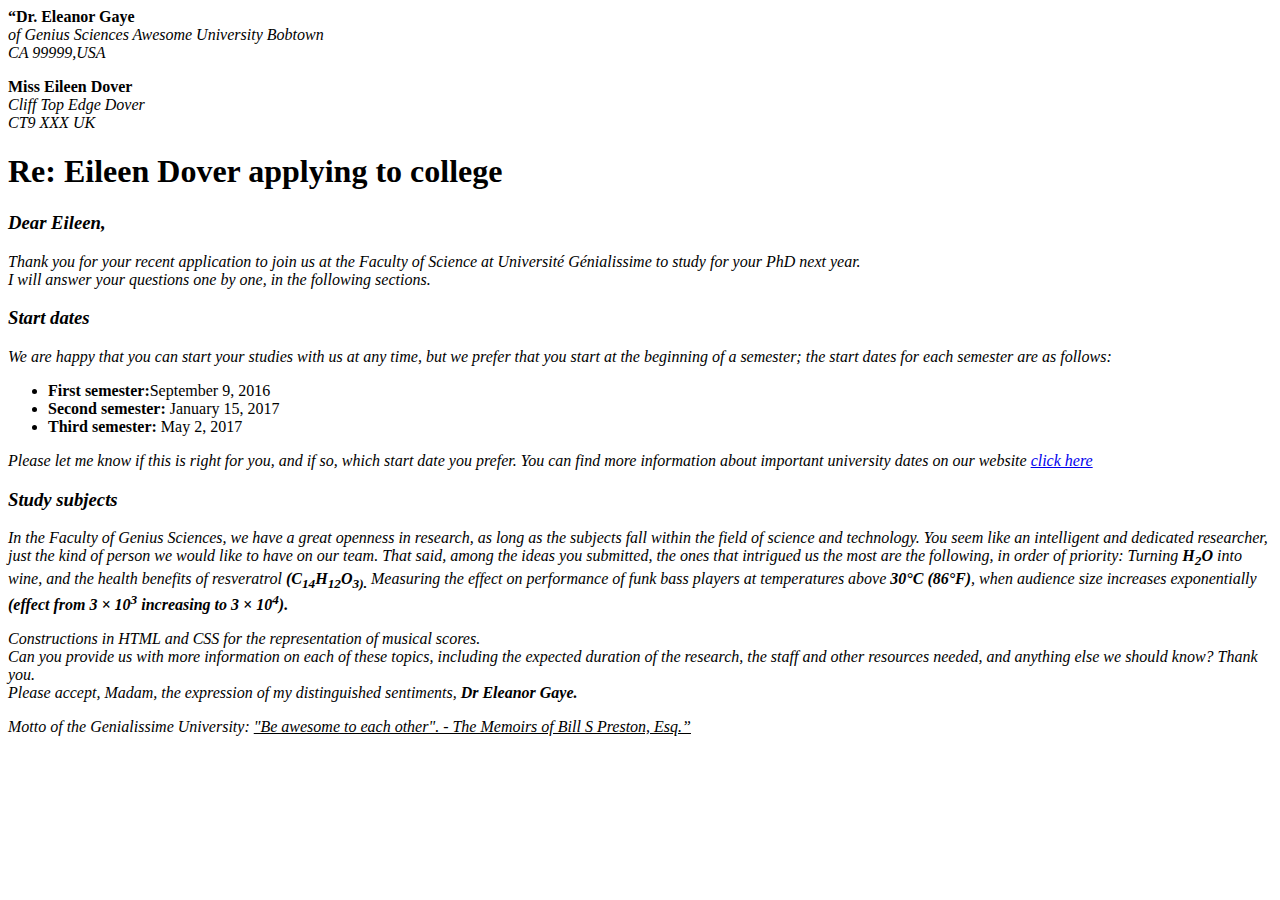
<file: letter/index.html>
<!DOCTYPE html>
<html lang="en">
<head>
    <meta charset="UTF-8">
    <meta http-equiv="X-UA-Compatible" content="IE=edge">
    <meta name="viewport" content="width=device-width, initial-scale=1.0">
    <title>Document</title>
</head>

<body>
    <strong>“Dr. Eleanor Gaye</strong>
    <address>of Genius Sciences
        Awesome University
        Bobtown<br> CA 99999,USA </address> 
    <p></p>
    <strong>Miss Eileen Dover</strong>
    <address>Cliff Top Edge
        Dover<br> CT9 XXX
        UK</address> 
    
    <h1>Re: Eileen Dover applying to college</h1>
    
    
    
    <em><h3><strong>Dear Eileen,</strong></h3>
        Thank you for your recent application to join us at the Faculty of Science at Université Génialissime to study for your PhD next year.<br>
        I will answer your questions one by one, in the following sections.
        <br> 
        <h3><strong>Start dates</strong></h3>
    
        We are happy that you can start your studies with us at any time, but we prefer that you start at the beginning of a semester; the start dates for each semester are as follows:</em> 
    
    <p></p>
    <ul>
            <li> <strong> First semester:</strong>September 9, 2016</li>
            <li> <strong> Second semester: </strong>January 15, 2017</li>
             <li> <strong> Third semester: </strong>May 2, 2017</li>
    </ul>
    <p></p>
    
    <em>Please let me know if this is right for you, and if so, which start date you prefer.
        You can find more information about important university dates on our website <a href="http://example.com">click here</a><br>
        
        <h3>Study subjects<br></h3>
        
        In the Faculty of Genius Sciences, we have a great openness in research, as long as the subjects fall within the field of science and technology. 
        You seem like an intelligent and dedicated researcher, just the kind of person we would like to have on our team. That said, among the ideas you submitted, the ones that intrigued us the most are the following, in order of priority:
        
        Turning <strong>H<sub>2</strong></sub><strong>O</strong> into wine, and the health benefits of resveratrol <b>(C</b><sub><b>14</b></sub><b>H</b><sub><b>12</b></sub><b>O</b><sub><b>3).</b></sub>
        Measuring the effect on performance of funk bass players at temperatures above <strong>30°C (86°F)</strong>, when audience size increases exponentially <strong>(effect from 3 × 10<sup>3</sup> increasing to 3 × 10<sup>4</sup>).</strong>
        <p></p>
        Constructions in HTML and CSS for the representation of musical scores.<br>
        
        Can you provide us with more information on each of these topics, including the expected duration of the research, the staff and other resources needed, and anything else we should know? Thank you. <br>
        
        Please accept, Madam, the expression of my distinguished sentiments,
        <strong>Dr Eleanor Gaye.</strong> <br>
        <p></p>
        <footer> Motto of the Genialissime University: <u>"Be awesome to each other". - The Memoirs of Bill S Preston, Esq.”</u></em></footer>
       
    








    
</body>
</html>
</file>
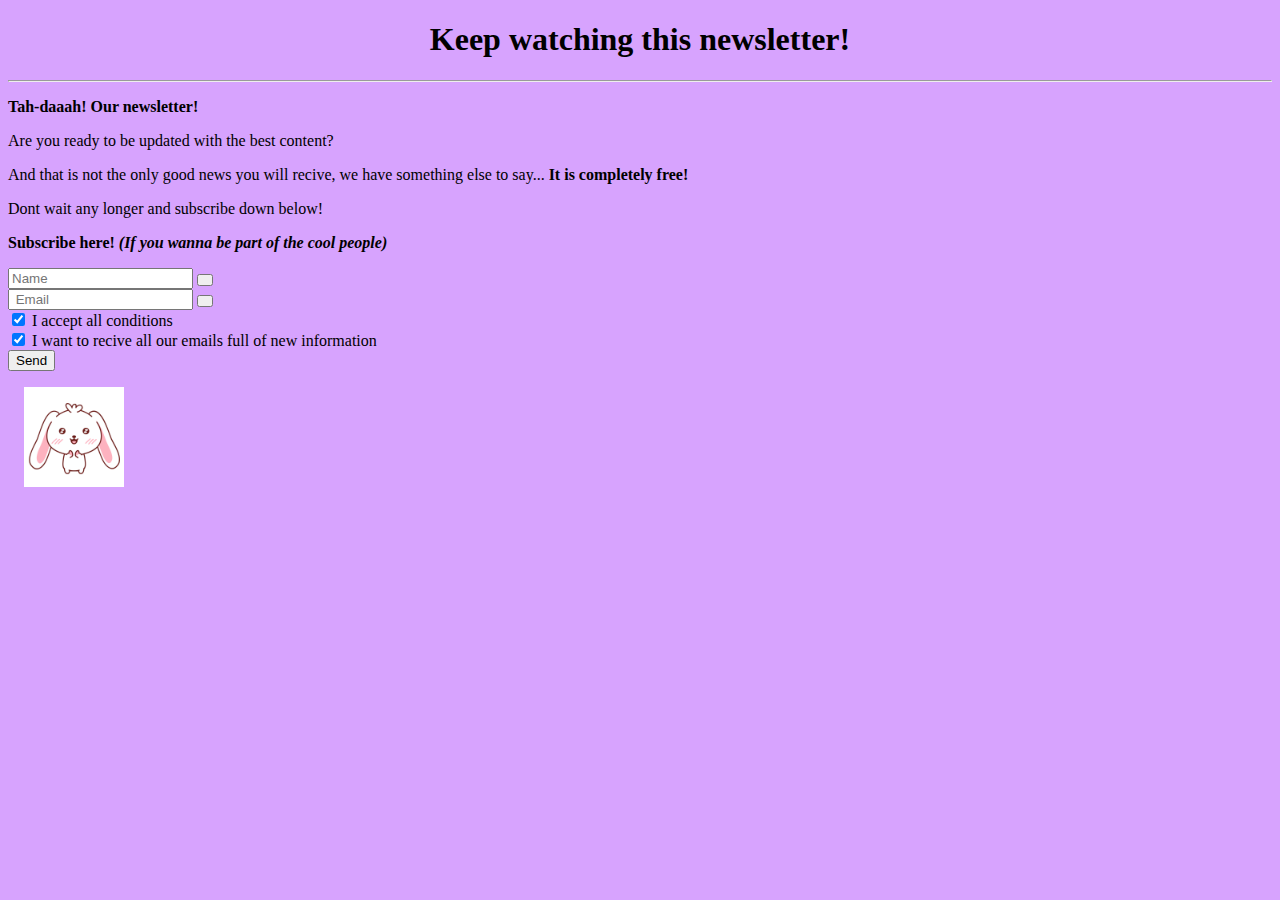
<file: newsletter/index.html>
<!DOCTYPE html>
<html lang="en">
<head>
    <meta charset="UTF-8">
    <meta http-equiv="X-UA-Compatible" content="IE=edge">
    <meta name="viewport" content="width=device-width, initial-scale=1.0">
    <title>Document</title>
</head>
<body bgcolor="#d7a3fe">
    
    <h1 style="text-align:center">Keep watching this newsletter!</h1>
    <hr>
    <p><strong>Tah-daaah! Our newsletter!</strong></p>
<p></p>
<p>Are you ready to be updated with the best content?</p>
<p>And that is not the only good news you will recive, we have something else to say...
    <strong>It is completely free!</strong></p>
    <p></p>
    <p>Dont wait any longer and subscribe down below!</p>
    <p></p>
    <p><strong>Subscribe here! <em>(If you wanna be part of the cool people)</em></strong></p>  
<form>
    <input type="text" name="name" placeholder="Name">
    <button style="padding-top:0.5em" type="submit" name="name-button"></button><br>
    <input type="text" name="email" placeholder=" Email">
    <button style="padding-top:0.5em" type="submit" name="email-button"></button><br>

    <input type="checkbox" checked="checked" name="subscribe"> I accept all conditions <br>
    <input type="checkbox" checked="checked" name="subscribe"> I want to recive all our emails full of new information<br>

  <button type="submit" name="button">Send</button><br>
</form>
    
    <img style="padding:1em" src="giphy.gif" width="100"
</body>
</html>
</file>
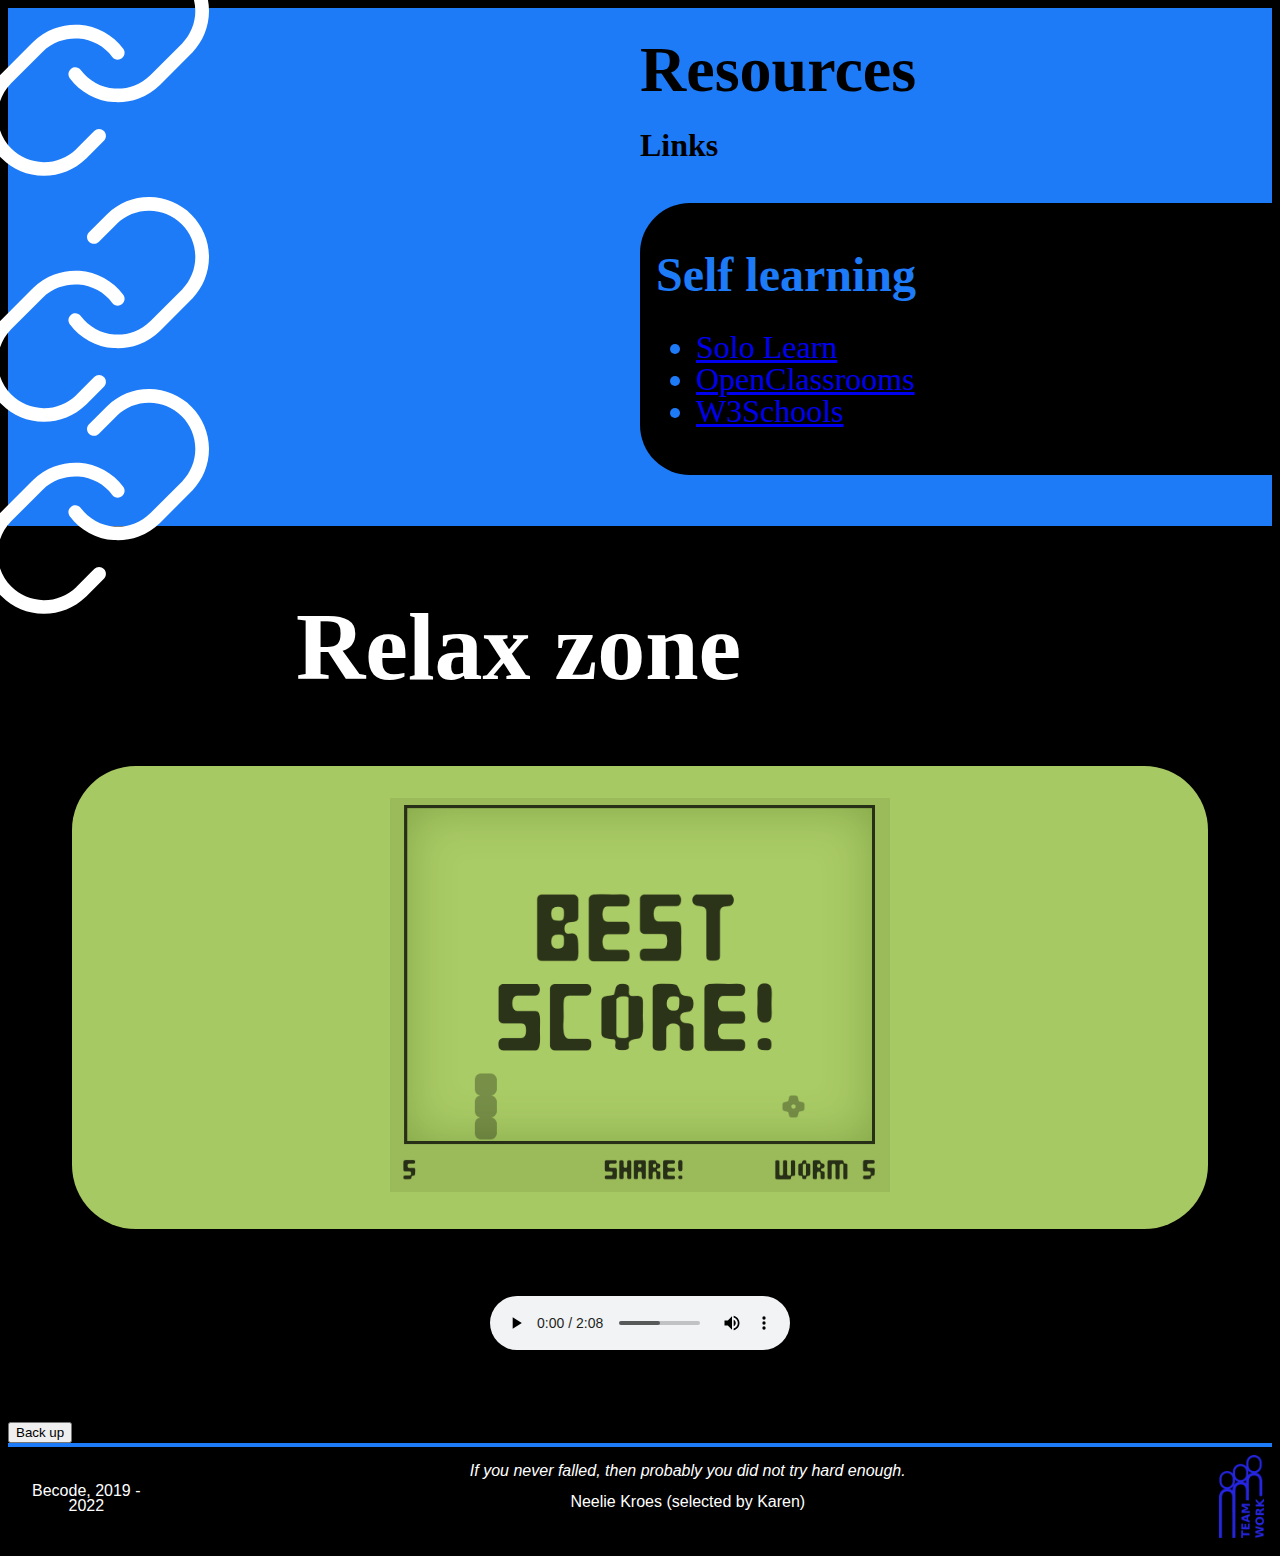
<file: workspace/index.html>
<!DOCTYPE html>
<html lang="en">
  <head>
    <meta charset="UTF-8">
    <meta http-equiv="X-UA-Compatible" content="IE=edge">
    <meta name="viewport" content="width=device-width, initial-scale=1.0">
    <title>Document</title>
    <link rel="stylesheet" href="style.css">
  </head>

  <script type="text/javascript" src="main.js"></script>

  <body>
    
    <header id="header">
    <div id="container">

<svg id="firstchain" viewBox="0 0 311 354" xmlns="http://www.w3.org/2000/svg">
<path d="M112.107 186.06C108.965 181.858 103.011 181 98.8097 184.143C94.6083 187.285 93.7501 193.239 96.8927 197.44L112.107 186.06ZM215.715 199.715L208.998 192.997L208.996 192.999L215.715 199.715ZM259.965 155.465L266.683 162.182C266.721 162.144 266.76 162.104 266.798 162.065L259.965 155.465ZM155.683 51.1825L149.083 44.3492C149.05 44.3811 149.017 44.4131 148.985 44.4454L155.683 51.1825ZM123.615 69.6679C119.894 73.367 119.876 79.3821 123.575 83.1029C127.275 86.8237 133.29 86.8412 137.01 83.142L123.615 69.6679ZM155.893 167.94C159.035 172.142 164.989 173 169.19 169.857C173.392 166.715 174.25 160.761 171.107 156.56L155.893 167.94ZM52.285 154.285L59.0025 161.003L59.0037 161.001L52.285 154.285ZM8.03501 198.535L1.3175 191.817C1.27858 191.856 1.24001 191.896 1.20178 191.935L8.03501 198.535ZM112.317 302.817L118.917 309.651C118.957 309.612 118.996 309.574 119.035 309.535L112.317 302.817ZM144.257 284.312C147.967 280.602 147.967 274.587 144.257 270.877C140.548 267.167 134.532 267.167 130.822 270.877L144.257 284.312ZM96.8927 197.44C104.043 206.999 113.166 214.909 123.642 220.633L132.751 203.959C124.666 199.542 117.626 193.437 112.107 186.06L96.8927 197.44ZM123.642 220.633C134.118 226.356 145.702 229.76 157.609 230.613L158.967 211.661C149.777 211.003 140.837 208.376 132.751 203.959L123.642 220.633ZM157.609 230.613C169.517 231.465 181.468 229.747 192.653 225.575L186.012 207.773C177.38 210.993 168.156 212.319 158.967 211.661L157.609 230.613ZM192.653 225.575C203.837 221.403 213.994 214.874 222.434 206.431L208.996 192.999C202.483 199.514 194.644 204.553 186.012 207.773L192.653 225.575ZM222.433 206.432L266.683 162.182L253.247 148.747L208.998 192.997L222.433 206.432ZM266.798 162.065C281.963 146.364 290.354 125.334 290.164 103.507L271.165 103.672C271.311 120.518 264.835 136.748 253.132 148.865L266.798 162.065ZM290.164 103.507C289.975 81.6787 281.219 60.7986 265.784 45.3633L252.349 58.7984C264.262 70.7108 271.019 86.8255 271.165 103.672L290.164 103.507ZM265.784 45.3633C250.349 29.9281 229.469 21.1728 207.641 20.9831L207.476 39.9824C224.322 40.1288 240.437 46.8859 252.349 58.7984L265.784 45.3633ZM207.641 20.9831C185.813 20.7934 164.784 29.1846 149.083 44.3492L162.282 58.0157C174.4 46.3121 190.63 39.836 207.476 39.9824L207.641 20.9831ZM148.985 44.4454L123.615 69.6679L137.01 83.142L162.38 57.9195L148.985 44.4454ZM171.107 156.56C163.957 147 154.834 139.091 144.358 133.367L135.249 150.041C143.334 154.458 150.374 160.563 155.893 167.94L171.107 156.56ZM144.358 133.367C133.882 127.644 122.298 124.24 110.391 123.387L109.033 142.339C118.223 142.997 127.163 145.624 135.249 150.041L144.358 133.367ZM110.391 123.387C98.4834 122.535 86.5321 124.253 75.3474 128.425L81.9879 146.227C90.62 143.007 99.8437 141.681 109.033 142.339L110.391 123.387ZM75.3474 128.425C64.1626 132.597 54.0059 139.126 45.5663 147.569L59.0037 161.001C65.5172 154.485 73.3558 149.447 81.9879 146.227L75.3474 128.425ZM45.5675 147.567L1.3175 191.817L14.7525 205.252L59.0025 161.003L45.5675 147.567ZM1.20178 191.935C-13.9629 207.636 -22.354 228.665 -22.1643 250.493L-3.16505 250.328C-3.31144 233.482 3.1646 217.252 14.8683 205.135L1.20178 191.935ZM-22.1643 250.493C-21.9747 272.321 -13.2193 293.201 2.21588 308.637L15.6509 295.202C3.73844 283.289 -3.01866 267.174 -3.16505 250.328L-22.1643 250.493ZM2.21588 308.637C17.6511 324.072 38.5312 332.827 60.3591 333.017L60.5242 314.018C43.6781 313.871 27.5634 307.114 15.6509 295.202L2.21588 308.637ZM60.3591 333.017C82.187 333.206 103.216 324.815 118.917 309.651L105.718 295.984C93.6 307.688 77.3703 314.164 60.5242 314.018L60.3591 333.017ZM119.035 309.535L144.257 284.312L130.822 270.877L105.6 296.1L119.035 309.535Z" fill="white"/>
</svg>


<svg id="nextchain" viewBox="0 0 311 354" xmlns="http://www.w3.org/2000/svg">
    <path d="M112.107 186.06C108.965 181.858 103.011 181 98.8097 184.143C94.6083 187.285 93.7501 193.239 96.8927 197.44L112.107 186.06ZM215.715 199.715L208.998 192.997L208.996 192.999L215.715 199.715ZM259.965 155.465L266.683 162.182C266.721 162.144 266.76 162.104 266.798 162.065L259.965 155.465ZM155.683 51.1825L149.083 44.3492C149.05 44.3811 149.017 44.4131 148.985 44.4454L155.683 51.1825ZM123.615 69.6679C119.894 73.367 119.876 79.3821 123.575 83.1029C127.275 86.8237 133.29 86.8412 137.01 83.142L123.615 69.6679ZM155.893 167.94C159.035 172.142 164.989 173 169.19 169.857C173.392 166.715 174.25 160.761 171.107 156.56L155.893 167.94ZM52.285 154.285L59.0025 161.003L59.0037 161.001L52.285 154.285ZM8.03501 198.535L1.3175 191.817C1.27858 191.856 1.24001 191.896 1.20178 191.935L8.03501 198.535ZM112.317 302.817L118.917 309.651C118.957 309.612 118.996 309.574 119.035 309.535L112.317 302.817ZM144.257 284.312C147.967 280.602 147.967 274.587 144.257 270.877C140.548 267.167 134.532 267.167 130.822 270.877L144.257 284.312ZM96.8927 197.44C104.043 206.999 113.166 214.909 123.642 220.633L132.751 203.959C124.666 199.542 117.626 193.437 112.107 186.06L96.8927 197.44ZM123.642 220.633C134.118 226.356 145.702 229.76 157.609 230.613L158.967 211.661C149.777 211.003 140.837 208.376 132.751 203.959L123.642 220.633ZM157.609 230.613C169.517 231.465 181.468 229.747 192.653 225.575L186.012 207.773C177.38 210.993 168.156 212.319 158.967 211.661L157.609 230.613ZM192.653 225.575C203.837 221.403 213.994 214.874 222.434 206.431L208.996 192.999C202.483 199.514 194.644 204.553 186.012 207.773L192.653 225.575ZM222.433 206.432L266.683 162.182L253.247 148.747L208.998 192.997L222.433 206.432ZM266.798 162.065C281.963 146.364 290.354 125.334 290.164 103.507L271.165 103.672C271.311 120.518 264.835 136.748 253.132 148.865L266.798 162.065ZM290.164 103.507C289.975 81.6787 281.219 60.7986 265.784 45.3633L252.349 58.7984C264.262 70.7108 271.019 86.8255 271.165 103.672L290.164 103.507ZM265.784 45.3633C250.349 29.9281 229.469 21.1728 207.641 20.9831L207.476 39.9824C224.322 40.1288 240.437 46.8859 252.349 58.7984L265.784 45.3633ZM207.641 20.9831C185.813 20.7934 164.784 29.1846 149.083 44.3492L162.282 58.0157C174.4 46.3121 190.63 39.836 207.476 39.9824L207.641 20.9831ZM148.985 44.4454L123.615 69.6679L137.01 83.142L162.38 57.9195L148.985 44.4454ZM171.107 156.56C163.957 147 154.834 139.091 144.358 133.367L135.249 150.041C143.334 154.458 150.374 160.563 155.893 167.94L171.107 156.56ZM144.358 133.367C133.882 127.644 122.298 124.24 110.391 123.387L109.033 142.339C118.223 142.997 127.163 145.624 135.249 150.041L144.358 133.367ZM110.391 123.387C98.4834 122.535 86.5321 124.253 75.3474 128.425L81.9879 146.227C90.62 143.007 99.8437 141.681 109.033 142.339L110.391 123.387ZM75.3474 128.425C64.1626 132.597 54.0059 139.126 45.5663 147.569L59.0037 161.001C65.5172 154.485 73.3558 149.447 81.9879 146.227L75.3474 128.425ZM45.5675 147.567L1.3175 191.817L14.7525 205.252L59.0025 161.003L45.5675 147.567ZM1.20178 191.935C-13.9629 207.636 -22.354 228.665 -22.1643 250.493L-3.16505 250.328C-3.31144 233.482 3.1646 217.252 14.8683 205.135L1.20178 191.935ZM-22.1643 250.493C-21.9747 272.321 -13.2193 293.201 2.21588 308.637L15.6509 295.202C3.73844 283.289 -3.01866 267.174 -3.16505 250.328L-22.1643 250.493ZM2.21588 308.637C17.6511 324.072 38.5312 332.827 60.3591 333.017L60.5242 314.018C43.6781 313.871 27.5634 307.114 15.6509 295.202L2.21588 308.637ZM60.3591 333.017C82.187 333.206 103.216 324.815 118.917 309.651L105.718 295.984C93.6 307.688 77.3703 314.164 60.5242 314.018L60.3591 333.017ZM119.035 309.535L144.257 284.312L130.822 270.877L105.6 296.1L119.035 309.535Z" fill="white"/>
    </svg>

    <svg id="lastchain" viewBox="0 0 311 354" xmlns="http://www.w3.org/2000/svg">
        <path d="M112.107 186.06C108.965 181.858 103.011 181 98.8097 184.143C94.6083 187.285 93.7501 193.239 96.8927 197.44L112.107 186.06ZM215.715 199.715L208.998 192.997L208.996 192.999L215.715 199.715ZM259.965 155.465L266.683 162.182C266.721 162.144 266.76 162.104 266.798 162.065L259.965 155.465ZM155.683 51.1825L149.083 44.3492C149.05 44.3811 149.017 44.4131 148.985 44.4454L155.683 51.1825ZM123.615 69.6679C119.894 73.367 119.876 79.3821 123.575 83.1029C127.275 86.8237 133.29 86.8412 137.01 83.142L123.615 69.6679ZM155.893 167.94C159.035 172.142 164.989 173 169.19 169.857C173.392 166.715 174.25 160.761 171.107 156.56L155.893 167.94ZM52.285 154.285L59.0025 161.003L59.0037 161.001L52.285 154.285ZM8.03501 198.535L1.3175 191.817C1.27858 191.856 1.24001 191.896 1.20178 191.935L8.03501 198.535ZM112.317 302.817L118.917 309.651C118.957 309.612 118.996 309.574 119.035 309.535L112.317 302.817ZM144.257 284.312C147.967 280.602 147.967 274.587 144.257 270.877C140.548 267.167 134.532 267.167 130.822 270.877L144.257 284.312ZM96.8927 197.44C104.043 206.999 113.166 214.909 123.642 220.633L132.751 203.959C124.666 199.542 117.626 193.437 112.107 186.06L96.8927 197.44ZM123.642 220.633C134.118 226.356 145.702 229.76 157.609 230.613L158.967 211.661C149.777 211.003 140.837 208.376 132.751 203.959L123.642 220.633ZM157.609 230.613C169.517 231.465 181.468 229.747 192.653 225.575L186.012 207.773C177.38 210.993 168.156 212.319 158.967 211.661L157.609 230.613ZM192.653 225.575C203.837 221.403 213.994 214.874 222.434 206.431L208.996 192.999C202.483 199.514 194.644 204.553 186.012 207.773L192.653 225.575ZM222.433 206.432L266.683 162.182L253.247 148.747L208.998 192.997L222.433 206.432ZM266.798 162.065C281.963 146.364 290.354 125.334 290.164 103.507L271.165 103.672C271.311 120.518 264.835 136.748 253.132 148.865L266.798 162.065ZM290.164 103.507C289.975 81.6787 281.219 60.7986 265.784 45.3633L252.349 58.7984C264.262 70.7108 271.019 86.8255 271.165 103.672L290.164 103.507ZM265.784 45.3633C250.349 29.9281 229.469 21.1728 207.641 20.9831L207.476 39.9824C224.322 40.1288 240.437 46.8859 252.349 58.7984L265.784 45.3633ZM207.641 20.9831C185.813 20.7934 164.784 29.1846 149.083 44.3492L162.282 58.0157C174.4 46.3121 190.63 39.836 207.476 39.9824L207.641 20.9831ZM148.985 44.4454L123.615 69.6679L137.01 83.142L162.38 57.9195L148.985 44.4454ZM171.107 156.56C163.957 147 154.834 139.091 144.358 133.367L135.249 150.041C143.334 154.458 150.374 160.563 155.893 167.94L171.107 156.56ZM144.358 133.367C133.882 127.644 122.298 124.24 110.391 123.387L109.033 142.339C118.223 142.997 127.163 145.624 135.249 150.041L144.358 133.367ZM110.391 123.387C98.4834 122.535 86.5321 124.253 75.3474 128.425L81.9879 146.227C90.62 143.007 99.8437 141.681 109.033 142.339L110.391 123.387ZM75.3474 128.425C64.1626 132.597 54.0059 139.126 45.5663 147.569L59.0037 161.001C65.5172 154.485 73.3558 149.447 81.9879 146.227L75.3474 128.425ZM45.5675 147.567L1.3175 191.817L14.7525 205.252L59.0025 161.003L45.5675 147.567ZM1.20178 191.935C-13.9629 207.636 -22.354 228.665 -22.1643 250.493L-3.16505 250.328C-3.31144 233.482 3.1646 217.252 14.8683 205.135L1.20178 191.935ZM-22.1643 250.493C-21.9747 272.321 -13.2193 293.201 2.21588 308.637L15.6509 295.202C3.73844 283.289 -3.01866 267.174 -3.16505 250.328L-22.1643 250.493ZM2.21588 308.637C17.6511 324.072 38.5312 332.827 60.3591 333.017L60.5242 314.018C43.6781 313.871 27.5634 307.114 15.6509 295.202L2.21588 308.637ZM60.3591 333.017C82.187 333.206 103.216 324.815 118.917 309.651L105.718 295.984C93.6 307.688 77.3703 314.164 60.5242 314.018L60.3591 333.017ZM119.035 309.535L144.257 284.312L130.822 270.877L105.6 296.1L119.035 309.535Z" fill="white"/>
        </svg>
        <h1>
          Resources
        </h1>
        <h4>
          Links
        </h4>
        
        <nav class="navbar">
            <h2>Self learning</h2>
            <ul>
              <li><a href=https://www.sololearn.com/home>Solo Learn</a> </li>
              <li> <a href=https://openclassrooms.com/en/>OpenClassrooms</a> </li>
              <li><a href=https://www.w3schools.com/>W3Schools</a></li>
            </ul>
        </nav>
    </div>
      </header>


      <section id="content">

        <article class="zone">
          <h1>Relax zone</h1>
        </article>

        <article class="game">
          <a href="https://playsnake.org/">
            <img src="snake.png" width="500px"></img>
          </a>
        </article>

        <article class="play">

          <audio controls>
            <source src="lofi.mp3" type="audio/mpeg">
          Your browser does not support the audio element.
          </audio> 
          
        </article>

        </section>

       
        <article class="back">
<button onclick="topFunction()" id="myBtn" title="Go to top">Back up </button>
        </article>

        <footer id=footer>
            <section id="left-footer">Becode, 2019 - 2022</section>
            <section id="right-footer">
                <i>If you never falled, then probably you did not try hard enough.</i>
                <p> Neelie Kroes (selected by Karen) </p>
            </section>
            <section id="pic">
                <img src="logo.png" width="45px">
            </section>

        </footer>

<!--Start of Tawk.to Script-->
<script type="text/javascript">
  var Tawk_API=Tawk_API||{}, Tawk_LoadStart=new Date();
  (function(){
  var s1=document.createElement("script"),s0=document.getElementsByTagName("script")[0];
  s1.async=true;
  s1.src='https://embed.tawk.to/620253db9bd1f31184db82ca/1frchf4d4';
  s1.charset='UTF-8';
  s1.setAttribute('crossorigin','*');
  s0.parentNode.insertBefore(s1,s0);
  })();
  </script>
  <!--End of Tawk.to Script-->

  </body>
</html>
</file>
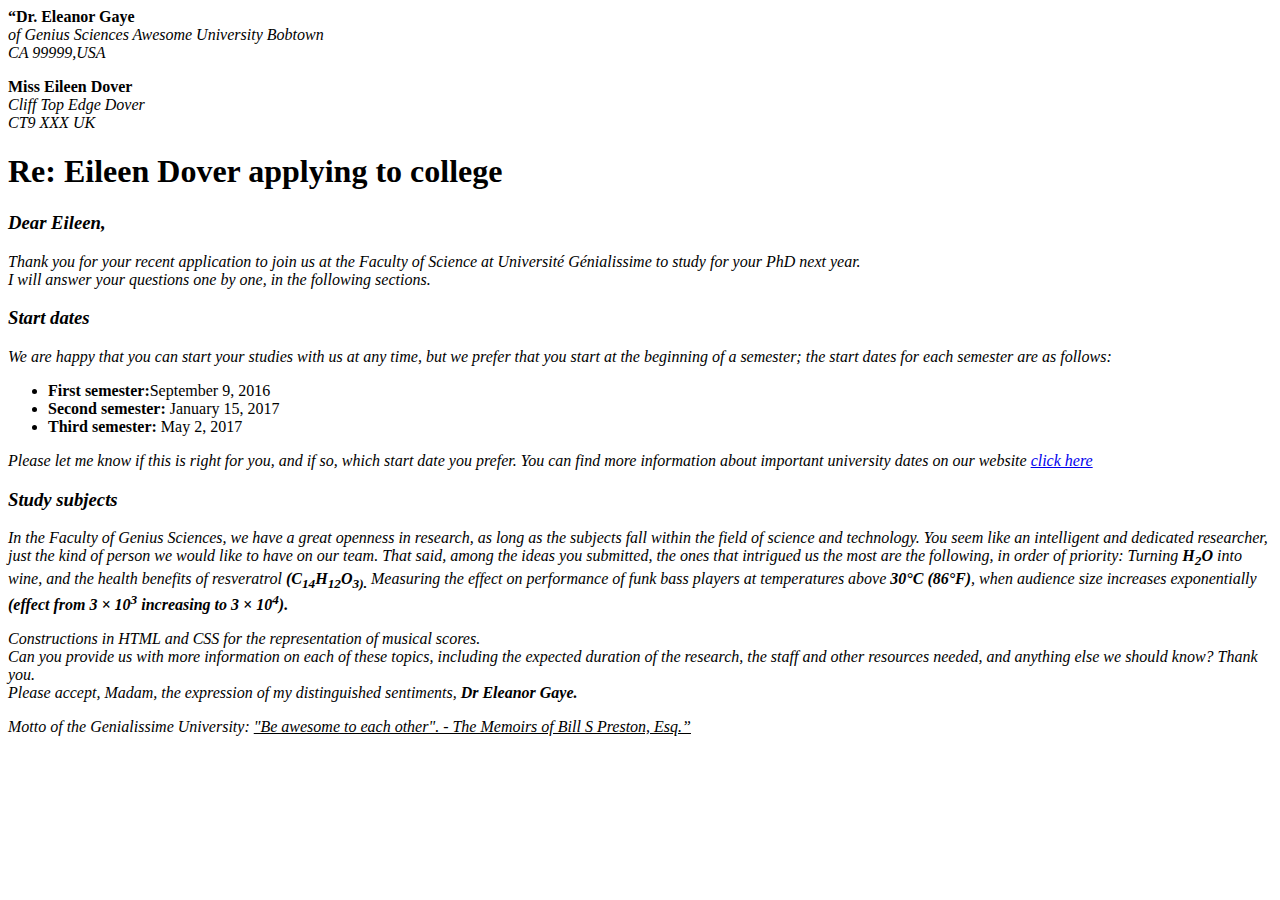
<file: letter/letter.html>
<!DOCTYPE html>
<html lang="en">
<head>
    <meta charset="UTF-8">
    <meta http-equiv="X-UA-Compatible" content="IE=edge">
    <meta name="viewport" content="width=device-width, initial-scale=1.0">
    <title>Document</title>
</head>

<body>
    <strong>“Dr. Eleanor Gaye</strong>
    <address>of Genius Sciences
        Awesome University
        Bobtown<br> CA 99999,USA </address> 
    <p></p>
    <strong>Miss Eileen Dover</strong>
    <address>Cliff Top Edge
        Dover<br> CT9 XXX
        UK</address> 
    
    <h1>Re: Eileen Dover applying to college</h1>
    
    
    
    <em><h3><strong>Dear Eileen,</strong></h3>
        Thank you for your recent application to join us at the Faculty of Science at Université Génialissime to study for your PhD next year.<br>
        I will answer your questions one by one, in the following sections.
        <br> 
        <h3><strong>Start dates</strong></h3>
    
        We are happy that you can start your studies with us at any time, but we prefer that you start at the beginning of a semester; the start dates for each semester are as follows:</em> 
    
    <p></p>
    <ul>
            <li> <strong> First semester:</strong>September 9, 2016</li>
            <li> <strong> Second semester: </strong>January 15, 2017</li>
             <li> <strong> Third semester: </strong>May 2, 2017</li>
    </ul>
    <p></p>
    
    <em>Please let me know if this is right for you, and if so, which start date you prefer.
        You can find more information about important university dates on our website <a href="http://example.com">click here</a><br>
        
        <h3>Study subjects<br></h3>
        
        In the Faculty of Genius Sciences, we have a great openness in research, as long as the subjects fall within the field of science and technology. 
        You seem like an intelligent and dedicated researcher, just the kind of person we would like to have on our team. That said, among the ideas you submitted, the ones that intrigued us the most are the following, in order of priority:
        
        Turning <strong>H<sub>2</strong></sub><strong>O</strong> into wine, and the health benefits of resveratrol <b>(C</b><sub><b>14</b></sub><b>H</b><sub><b>12</b></sub><b>O</b><sub><b>3).</b></sub>
        Measuring the effect on performance of funk bass players at temperatures above <strong>30°C (86°F)</strong>, when audience size increases exponentially <strong>(effect from 3 × 10<sup>3</sup> increasing to 3 × 10<sup>4</sup>).</strong>
        <p></p>
        Constructions in HTML and CSS for the representation of musical scores.<br>
        
        Can you provide us with more information on each of these topics, including the expected duration of the research, the staff and other resources needed, and anything else we should know? Thank you. <br>
        
        Please accept, Madam, the expression of my distinguished sentiments,
        <strong>Dr Eleanor Gaye.</strong> <br>
        <p></p>
        <footer> Motto of the Genialissime University: <u>"Be awesome to each other". - The Memoirs of Bill S Preston, Esq.”</u></em></footer>
       
    








    
</body>
</html>
</file>
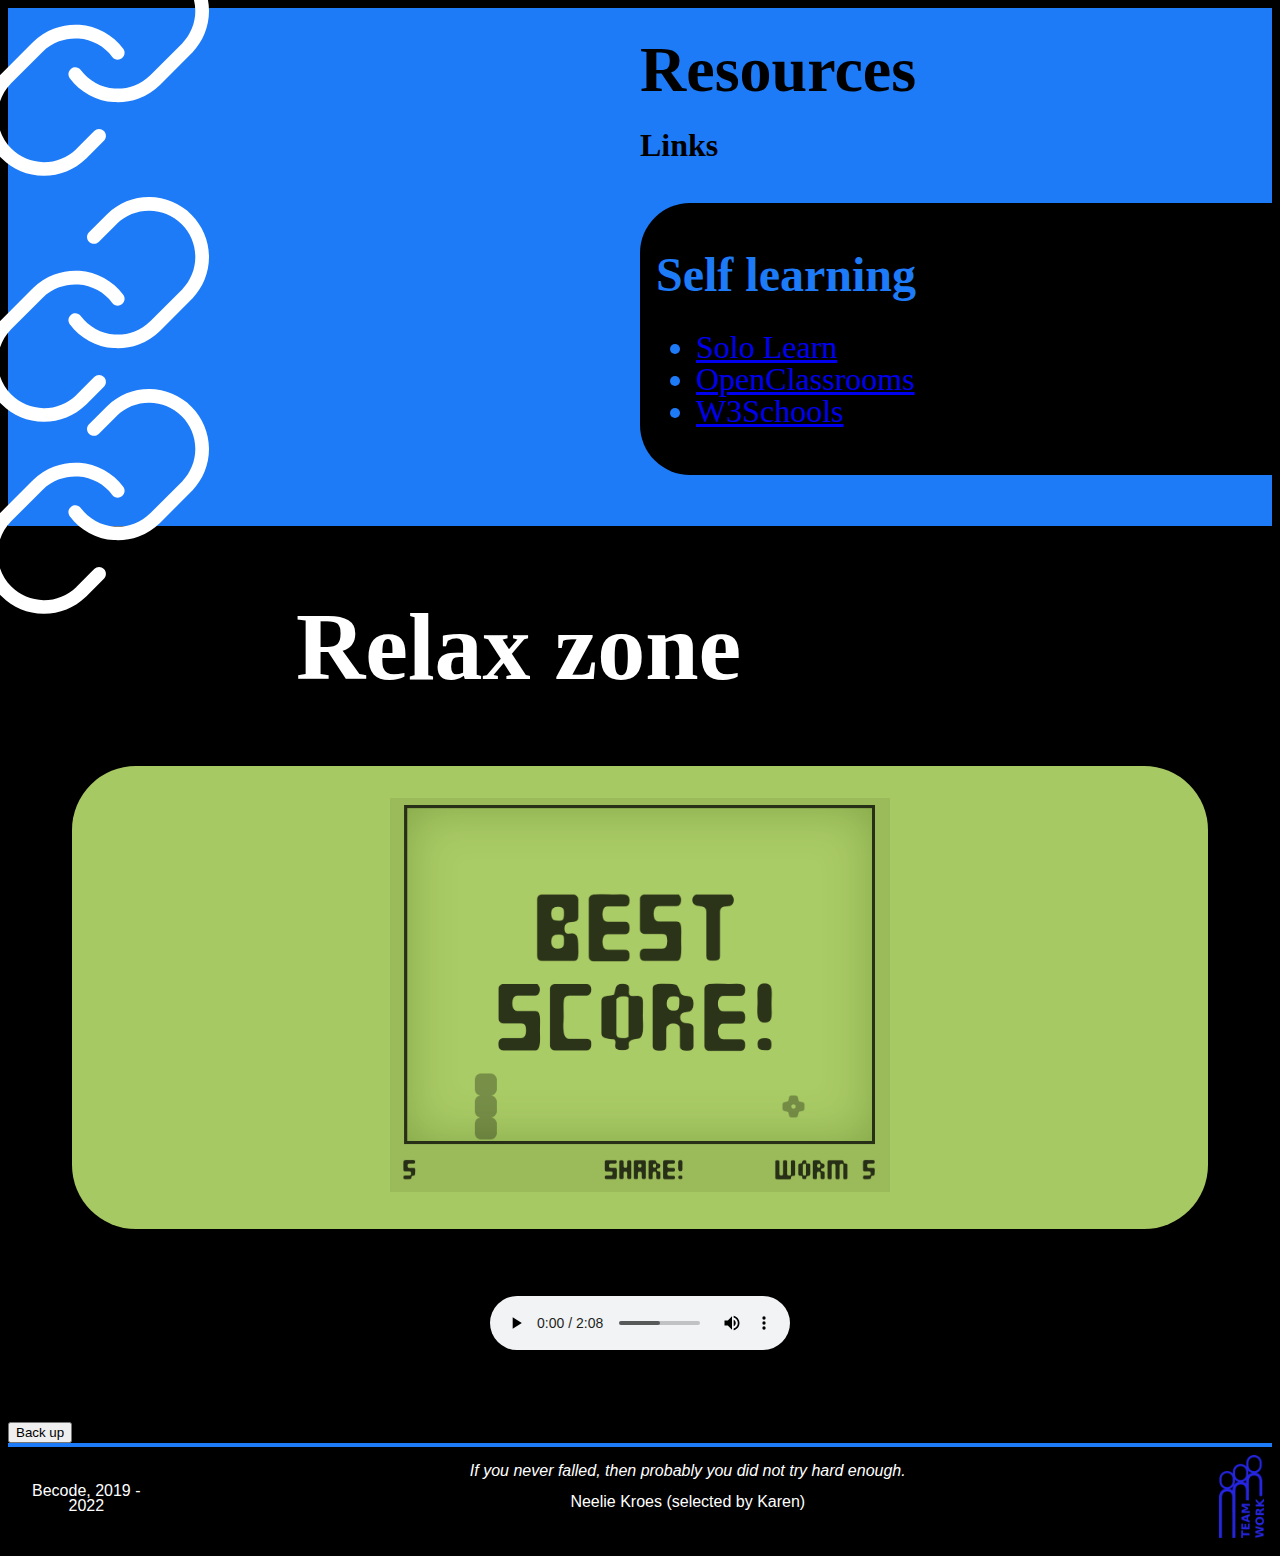
<file: workspace/mybecode.html>
<!DOCTYPE html>
<html lang="en">
  <head>
    <meta charset="UTF-8">
    <meta http-equiv="X-UA-Compatible" content="IE=edge">
    <meta name="viewport" content="width=device-width, initial-scale=1.0">
    <title>Document</title>
    <link rel="stylesheet" href="style.css">
  </head>

  <script type="text/javascript" src="main.js"></script>

  <body>
    
    <header id="header">
    <div id="container">

<svg id="firstchain" viewBox="0 0 311 354" xmlns="http://www.w3.org/2000/svg">
<path d="M112.107 186.06C108.965 181.858 103.011 181 98.8097 184.143C94.6083 187.285 93.7501 193.239 96.8927 197.44L112.107 186.06ZM215.715 199.715L208.998 192.997L208.996 192.999L215.715 199.715ZM259.965 155.465L266.683 162.182C266.721 162.144 266.76 162.104 266.798 162.065L259.965 155.465ZM155.683 51.1825L149.083 44.3492C149.05 44.3811 149.017 44.4131 148.985 44.4454L155.683 51.1825ZM123.615 69.6679C119.894 73.367 119.876 79.3821 123.575 83.1029C127.275 86.8237 133.29 86.8412 137.01 83.142L123.615 69.6679ZM155.893 167.94C159.035 172.142 164.989 173 169.19 169.857C173.392 166.715 174.25 160.761 171.107 156.56L155.893 167.94ZM52.285 154.285L59.0025 161.003L59.0037 161.001L52.285 154.285ZM8.03501 198.535L1.3175 191.817C1.27858 191.856 1.24001 191.896 1.20178 191.935L8.03501 198.535ZM112.317 302.817L118.917 309.651C118.957 309.612 118.996 309.574 119.035 309.535L112.317 302.817ZM144.257 284.312C147.967 280.602 147.967 274.587 144.257 270.877C140.548 267.167 134.532 267.167 130.822 270.877L144.257 284.312ZM96.8927 197.44C104.043 206.999 113.166 214.909 123.642 220.633L132.751 203.959C124.666 199.542 117.626 193.437 112.107 186.06L96.8927 197.44ZM123.642 220.633C134.118 226.356 145.702 229.76 157.609 230.613L158.967 211.661C149.777 211.003 140.837 208.376 132.751 203.959L123.642 220.633ZM157.609 230.613C169.517 231.465 181.468 229.747 192.653 225.575L186.012 207.773C177.38 210.993 168.156 212.319 158.967 211.661L157.609 230.613ZM192.653 225.575C203.837 221.403 213.994 214.874 222.434 206.431L208.996 192.999C202.483 199.514 194.644 204.553 186.012 207.773L192.653 225.575ZM222.433 206.432L266.683 162.182L253.247 148.747L208.998 192.997L222.433 206.432ZM266.798 162.065C281.963 146.364 290.354 125.334 290.164 103.507L271.165 103.672C271.311 120.518 264.835 136.748 253.132 148.865L266.798 162.065ZM290.164 103.507C289.975 81.6787 281.219 60.7986 265.784 45.3633L252.349 58.7984C264.262 70.7108 271.019 86.8255 271.165 103.672L290.164 103.507ZM265.784 45.3633C250.349 29.9281 229.469 21.1728 207.641 20.9831L207.476 39.9824C224.322 40.1288 240.437 46.8859 252.349 58.7984L265.784 45.3633ZM207.641 20.9831C185.813 20.7934 164.784 29.1846 149.083 44.3492L162.282 58.0157C174.4 46.3121 190.63 39.836 207.476 39.9824L207.641 20.9831ZM148.985 44.4454L123.615 69.6679L137.01 83.142L162.38 57.9195L148.985 44.4454ZM171.107 156.56C163.957 147 154.834 139.091 144.358 133.367L135.249 150.041C143.334 154.458 150.374 160.563 155.893 167.94L171.107 156.56ZM144.358 133.367C133.882 127.644 122.298 124.24 110.391 123.387L109.033 142.339C118.223 142.997 127.163 145.624 135.249 150.041L144.358 133.367ZM110.391 123.387C98.4834 122.535 86.5321 124.253 75.3474 128.425L81.9879 146.227C90.62 143.007 99.8437 141.681 109.033 142.339L110.391 123.387ZM75.3474 128.425C64.1626 132.597 54.0059 139.126 45.5663 147.569L59.0037 161.001C65.5172 154.485 73.3558 149.447 81.9879 146.227L75.3474 128.425ZM45.5675 147.567L1.3175 191.817L14.7525 205.252L59.0025 161.003L45.5675 147.567ZM1.20178 191.935C-13.9629 207.636 -22.354 228.665 -22.1643 250.493L-3.16505 250.328C-3.31144 233.482 3.1646 217.252 14.8683 205.135L1.20178 191.935ZM-22.1643 250.493C-21.9747 272.321 -13.2193 293.201 2.21588 308.637L15.6509 295.202C3.73844 283.289 -3.01866 267.174 -3.16505 250.328L-22.1643 250.493ZM2.21588 308.637C17.6511 324.072 38.5312 332.827 60.3591 333.017L60.5242 314.018C43.6781 313.871 27.5634 307.114 15.6509 295.202L2.21588 308.637ZM60.3591 333.017C82.187 333.206 103.216 324.815 118.917 309.651L105.718 295.984C93.6 307.688 77.3703 314.164 60.5242 314.018L60.3591 333.017ZM119.035 309.535L144.257 284.312L130.822 270.877L105.6 296.1L119.035 309.535Z" fill="white"/>
</svg>


<svg id="nextchain" viewBox="0 0 311 354" xmlns="http://www.w3.org/2000/svg">
    <path d="M112.107 186.06C108.965 181.858 103.011 181 98.8097 184.143C94.6083 187.285 93.7501 193.239 96.8927 197.44L112.107 186.06ZM215.715 199.715L208.998 192.997L208.996 192.999L215.715 199.715ZM259.965 155.465L266.683 162.182C266.721 162.144 266.76 162.104 266.798 162.065L259.965 155.465ZM155.683 51.1825L149.083 44.3492C149.05 44.3811 149.017 44.4131 148.985 44.4454L155.683 51.1825ZM123.615 69.6679C119.894 73.367 119.876 79.3821 123.575 83.1029C127.275 86.8237 133.29 86.8412 137.01 83.142L123.615 69.6679ZM155.893 167.94C159.035 172.142 164.989 173 169.19 169.857C173.392 166.715 174.25 160.761 171.107 156.56L155.893 167.94ZM52.285 154.285L59.0025 161.003L59.0037 161.001L52.285 154.285ZM8.03501 198.535L1.3175 191.817C1.27858 191.856 1.24001 191.896 1.20178 191.935L8.03501 198.535ZM112.317 302.817L118.917 309.651C118.957 309.612 118.996 309.574 119.035 309.535L112.317 302.817ZM144.257 284.312C147.967 280.602 147.967 274.587 144.257 270.877C140.548 267.167 134.532 267.167 130.822 270.877L144.257 284.312ZM96.8927 197.44C104.043 206.999 113.166 214.909 123.642 220.633L132.751 203.959C124.666 199.542 117.626 193.437 112.107 186.06L96.8927 197.44ZM123.642 220.633C134.118 226.356 145.702 229.76 157.609 230.613L158.967 211.661C149.777 211.003 140.837 208.376 132.751 203.959L123.642 220.633ZM157.609 230.613C169.517 231.465 181.468 229.747 192.653 225.575L186.012 207.773C177.38 210.993 168.156 212.319 158.967 211.661L157.609 230.613ZM192.653 225.575C203.837 221.403 213.994 214.874 222.434 206.431L208.996 192.999C202.483 199.514 194.644 204.553 186.012 207.773L192.653 225.575ZM222.433 206.432L266.683 162.182L253.247 148.747L208.998 192.997L222.433 206.432ZM266.798 162.065C281.963 146.364 290.354 125.334 290.164 103.507L271.165 103.672C271.311 120.518 264.835 136.748 253.132 148.865L266.798 162.065ZM290.164 103.507C289.975 81.6787 281.219 60.7986 265.784 45.3633L252.349 58.7984C264.262 70.7108 271.019 86.8255 271.165 103.672L290.164 103.507ZM265.784 45.3633C250.349 29.9281 229.469 21.1728 207.641 20.9831L207.476 39.9824C224.322 40.1288 240.437 46.8859 252.349 58.7984L265.784 45.3633ZM207.641 20.9831C185.813 20.7934 164.784 29.1846 149.083 44.3492L162.282 58.0157C174.4 46.3121 190.63 39.836 207.476 39.9824L207.641 20.9831ZM148.985 44.4454L123.615 69.6679L137.01 83.142L162.38 57.9195L148.985 44.4454ZM171.107 156.56C163.957 147 154.834 139.091 144.358 133.367L135.249 150.041C143.334 154.458 150.374 160.563 155.893 167.94L171.107 156.56ZM144.358 133.367C133.882 127.644 122.298 124.24 110.391 123.387L109.033 142.339C118.223 142.997 127.163 145.624 135.249 150.041L144.358 133.367ZM110.391 123.387C98.4834 122.535 86.5321 124.253 75.3474 128.425L81.9879 146.227C90.62 143.007 99.8437 141.681 109.033 142.339L110.391 123.387ZM75.3474 128.425C64.1626 132.597 54.0059 139.126 45.5663 147.569L59.0037 161.001C65.5172 154.485 73.3558 149.447 81.9879 146.227L75.3474 128.425ZM45.5675 147.567L1.3175 191.817L14.7525 205.252L59.0025 161.003L45.5675 147.567ZM1.20178 191.935C-13.9629 207.636 -22.354 228.665 -22.1643 250.493L-3.16505 250.328C-3.31144 233.482 3.1646 217.252 14.8683 205.135L1.20178 191.935ZM-22.1643 250.493C-21.9747 272.321 -13.2193 293.201 2.21588 308.637L15.6509 295.202C3.73844 283.289 -3.01866 267.174 -3.16505 250.328L-22.1643 250.493ZM2.21588 308.637C17.6511 324.072 38.5312 332.827 60.3591 333.017L60.5242 314.018C43.6781 313.871 27.5634 307.114 15.6509 295.202L2.21588 308.637ZM60.3591 333.017C82.187 333.206 103.216 324.815 118.917 309.651L105.718 295.984C93.6 307.688 77.3703 314.164 60.5242 314.018L60.3591 333.017ZM119.035 309.535L144.257 284.312L130.822 270.877L105.6 296.1L119.035 309.535Z" fill="white"/>
    </svg>

    <svg id="lastchain" viewBox="0 0 311 354" xmlns="http://www.w3.org/2000/svg">
        <path d="M112.107 186.06C108.965 181.858 103.011 181 98.8097 184.143C94.6083 187.285 93.7501 193.239 96.8927 197.44L112.107 186.06ZM215.715 199.715L208.998 192.997L208.996 192.999L215.715 199.715ZM259.965 155.465L266.683 162.182C266.721 162.144 266.76 162.104 266.798 162.065L259.965 155.465ZM155.683 51.1825L149.083 44.3492C149.05 44.3811 149.017 44.4131 148.985 44.4454L155.683 51.1825ZM123.615 69.6679C119.894 73.367 119.876 79.3821 123.575 83.1029C127.275 86.8237 133.29 86.8412 137.01 83.142L123.615 69.6679ZM155.893 167.94C159.035 172.142 164.989 173 169.19 169.857C173.392 166.715 174.25 160.761 171.107 156.56L155.893 167.94ZM52.285 154.285L59.0025 161.003L59.0037 161.001L52.285 154.285ZM8.03501 198.535L1.3175 191.817C1.27858 191.856 1.24001 191.896 1.20178 191.935L8.03501 198.535ZM112.317 302.817L118.917 309.651C118.957 309.612 118.996 309.574 119.035 309.535L112.317 302.817ZM144.257 284.312C147.967 280.602 147.967 274.587 144.257 270.877C140.548 267.167 134.532 267.167 130.822 270.877L144.257 284.312ZM96.8927 197.44C104.043 206.999 113.166 214.909 123.642 220.633L132.751 203.959C124.666 199.542 117.626 193.437 112.107 186.06L96.8927 197.44ZM123.642 220.633C134.118 226.356 145.702 229.76 157.609 230.613L158.967 211.661C149.777 211.003 140.837 208.376 132.751 203.959L123.642 220.633ZM157.609 230.613C169.517 231.465 181.468 229.747 192.653 225.575L186.012 207.773C177.38 210.993 168.156 212.319 158.967 211.661L157.609 230.613ZM192.653 225.575C203.837 221.403 213.994 214.874 222.434 206.431L208.996 192.999C202.483 199.514 194.644 204.553 186.012 207.773L192.653 225.575ZM222.433 206.432L266.683 162.182L253.247 148.747L208.998 192.997L222.433 206.432ZM266.798 162.065C281.963 146.364 290.354 125.334 290.164 103.507L271.165 103.672C271.311 120.518 264.835 136.748 253.132 148.865L266.798 162.065ZM290.164 103.507C289.975 81.6787 281.219 60.7986 265.784 45.3633L252.349 58.7984C264.262 70.7108 271.019 86.8255 271.165 103.672L290.164 103.507ZM265.784 45.3633C250.349 29.9281 229.469 21.1728 207.641 20.9831L207.476 39.9824C224.322 40.1288 240.437 46.8859 252.349 58.7984L265.784 45.3633ZM207.641 20.9831C185.813 20.7934 164.784 29.1846 149.083 44.3492L162.282 58.0157C174.4 46.3121 190.63 39.836 207.476 39.9824L207.641 20.9831ZM148.985 44.4454L123.615 69.6679L137.01 83.142L162.38 57.9195L148.985 44.4454ZM171.107 156.56C163.957 147 154.834 139.091 144.358 133.367L135.249 150.041C143.334 154.458 150.374 160.563 155.893 167.94L171.107 156.56ZM144.358 133.367C133.882 127.644 122.298 124.24 110.391 123.387L109.033 142.339C118.223 142.997 127.163 145.624 135.249 150.041L144.358 133.367ZM110.391 123.387C98.4834 122.535 86.5321 124.253 75.3474 128.425L81.9879 146.227C90.62 143.007 99.8437 141.681 109.033 142.339L110.391 123.387ZM75.3474 128.425C64.1626 132.597 54.0059 139.126 45.5663 147.569L59.0037 161.001C65.5172 154.485 73.3558 149.447 81.9879 146.227L75.3474 128.425ZM45.5675 147.567L1.3175 191.817L14.7525 205.252L59.0025 161.003L45.5675 147.567ZM1.20178 191.935C-13.9629 207.636 -22.354 228.665 -22.1643 250.493L-3.16505 250.328C-3.31144 233.482 3.1646 217.252 14.8683 205.135L1.20178 191.935ZM-22.1643 250.493C-21.9747 272.321 -13.2193 293.201 2.21588 308.637L15.6509 295.202C3.73844 283.289 -3.01866 267.174 -3.16505 250.328L-22.1643 250.493ZM2.21588 308.637C17.6511 324.072 38.5312 332.827 60.3591 333.017L60.5242 314.018C43.6781 313.871 27.5634 307.114 15.6509 295.202L2.21588 308.637ZM60.3591 333.017C82.187 333.206 103.216 324.815 118.917 309.651L105.718 295.984C93.6 307.688 77.3703 314.164 60.5242 314.018L60.3591 333.017ZM119.035 309.535L144.257 284.312L130.822 270.877L105.6 296.1L119.035 309.535Z" fill="white"/>
        </svg>
        <h1>
          Resources
        </h1>
        <h4>
          Links
        </h4>
        
        <nav class="navbar">
            <h2>Self learning</h2>
            <ul>
              <li><a href=https://www.sololearn.com/home>Solo Learn</a> </li>
              <li> <a href=https://openclassrooms.com/en/>OpenClassrooms</a> </li>
              <li><a href=https://www.w3schools.com/>W3Schools</a></li>
            </ul>
        </nav>
    </div>
      </header>


      <section id="content">

        <article class="zone">
          <h1>Relax zone</h1>
        </article>

        <article class="game">
          <a href="https://playsnake.org/">
            <img src="snake.png" width="500px"></img>
          </a>
        </article>

        <article class="play">

          <audio controls>
            <source src="lofi.mp3" type="audio/mpeg">
          Your browser does not support the audio element.
          </audio> 
          
        </article>

        </section>

       
        <article class="back">
<button onclick="topFunction()" id="myBtn" title="Go to top">Back up </button>
        </article>

        <footer id=footer>
            <section id="left-footer">Becode, 2019 - 2022</section>
            <section id="right-footer">
                <i>If you never falled, then probably you did not try hard enough.</i>
                <p> Neelie Kroes (selected by Karen) </p>
            </section>
            <section id="pic">
                <img src="logo.png" width="45px">
            </section>

        </footer>

<!--Start of Tawk.to Script-->
<script type="text/javascript">
  var Tawk_API=Tawk_API||{}, Tawk_LoadStart=new Date();
  (function(){
  var s1=document.createElement("script"),s0=document.getElementsByTagName("script")[0];
  s1.async=true;
  s1.src='https://embed.tawk.to/620253db9bd1f31184db82ca/1frchf4d4';
  s1.charset='UTF-8';
  s1.setAttribute('crossorigin','*');
  s0.parentNode.insertBefore(s1,s0);
  })();
  </script>
  <!--End of Tawk.to Script-->

  </body>
</html>
</file>
<file: workspace/style.css>
body {
	background-color: black;
	font-family: Arial, Helvetica, sans-serif;
}

#firstchain {
	position:absolute;
    width: 7em;
    top: -2em;
    left: 0!important;
}

#nextchain{
	position: absolute;
    width: 7em;
    margin-top: 4em;
    left: 0!important;
}

#lastchain{
	position: absolute;
    width: 7em;
    margin-top: 10em;
    left: 0!important;
}

#header {
    text-align: left;
	font-family: Archivo Black;
    background-color: #1E7BF8;
	font-style: normal;
	font-weight: normal;
	font-size: 2em;
	line-height: 1em;
	color: #000000;
    padding: 0.1em;
    padding-right: 0em!important;
    padding-left: 50%;
}
.zone {
    font-family: Archivo white;
    font-size: 3em;
    margin-left: 6em;
    text-align:left
    
}

.navbar {
	font-family: Archivo;
	font-style: normal;
	font-weight: normal;
	font-size: 1em;
	line-height: 1em;
	color: #1e7bf8;
	position: relative;
	background-color: black;
	border-radius: 50px 0px 0px 50px;
	padding: 0.5em;
    margin-bottom: 1.5em;

}

.game{ 
    text-align: center;
    font-family: Archivo Black;
    background-color: #A7C963;
	font-size: 2em;
	line-height: 1em;
	color: #000000;
    padding: 1em;
    margin: 2em;
    border-radius: 2em;
}

.play{ 
    text-align: center;
	font-size: 2em;
	line-height: 1em;
    padding: 0.1em;
    margin: 2em;

}
#myBtn {
    
  
  #myBtn:hover {
    background-color: rgb(85, 85, 85);
  }

}
h3{ 
   padding: 1em;
   margin: 1em;
   text-align: left;
   margin-top: 15em;
   color: #1E7BF8;
}


#container {
	margin: 0px auto;
	border: 1px;
}

#content {
	background-color: black;
    color: white;
}

.quote {
    font-family: Archivo white;
    margin-left: 14em;
    text-align:left

}

footer{
    border-top: 4px solid #1e7bf8;
    display: flex;
    text-align: center;
    font-family: sans-serif;
    color: white;
    line-height: 15px;
    padding: 0.5em;
}

#left-footer {
    display: inline-block;
    align-self: flex-end;
    margin-bottom: auto;
    margin-top: auto;
    padding: 0.5em;
}

#right-footer {
    text-align: center!important;
    margin-bottom: auto;
    padding: 0.5em;
    width: 100%;
}
</file>
